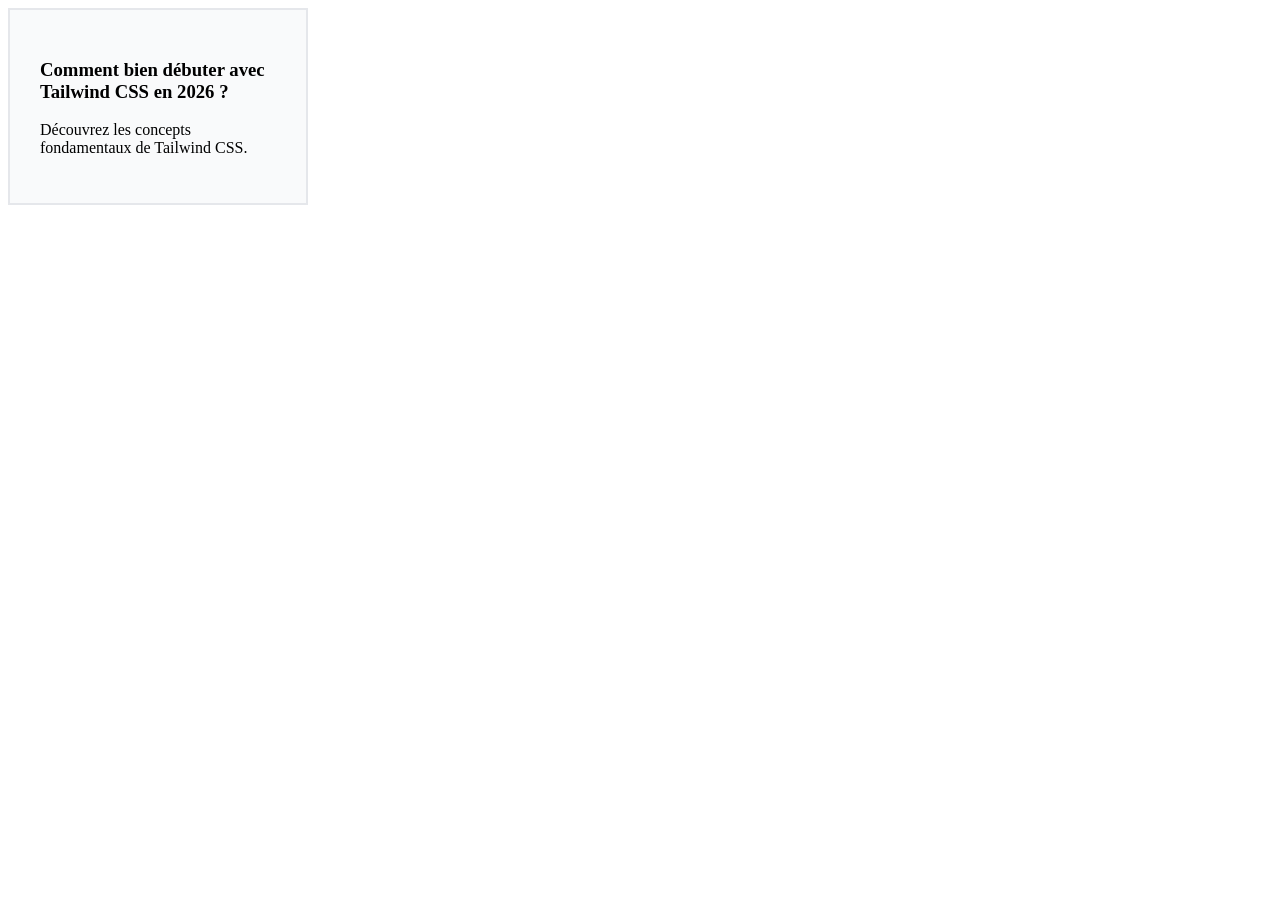
<file: session-03/projet-blog-boxmodel/index.html>
<!DOCTYPE html>
<html lang="fr">
<head>
    <meta charset="UTF-8">
    <title>Mon Blog</title>
    <link rel="stylesheet" href="components.css">
</head>
<body>
    <div class="carte-article">
        <div class="carte-contenu">
            <h3>Comment bien débuter avec Tailwind CSS en 2026 ?</h3>
            <p>Découvrez les concepts fondamentaux de Tailwind CSS.</p>
        </div>
    </div>
</body>
</html>
</file>
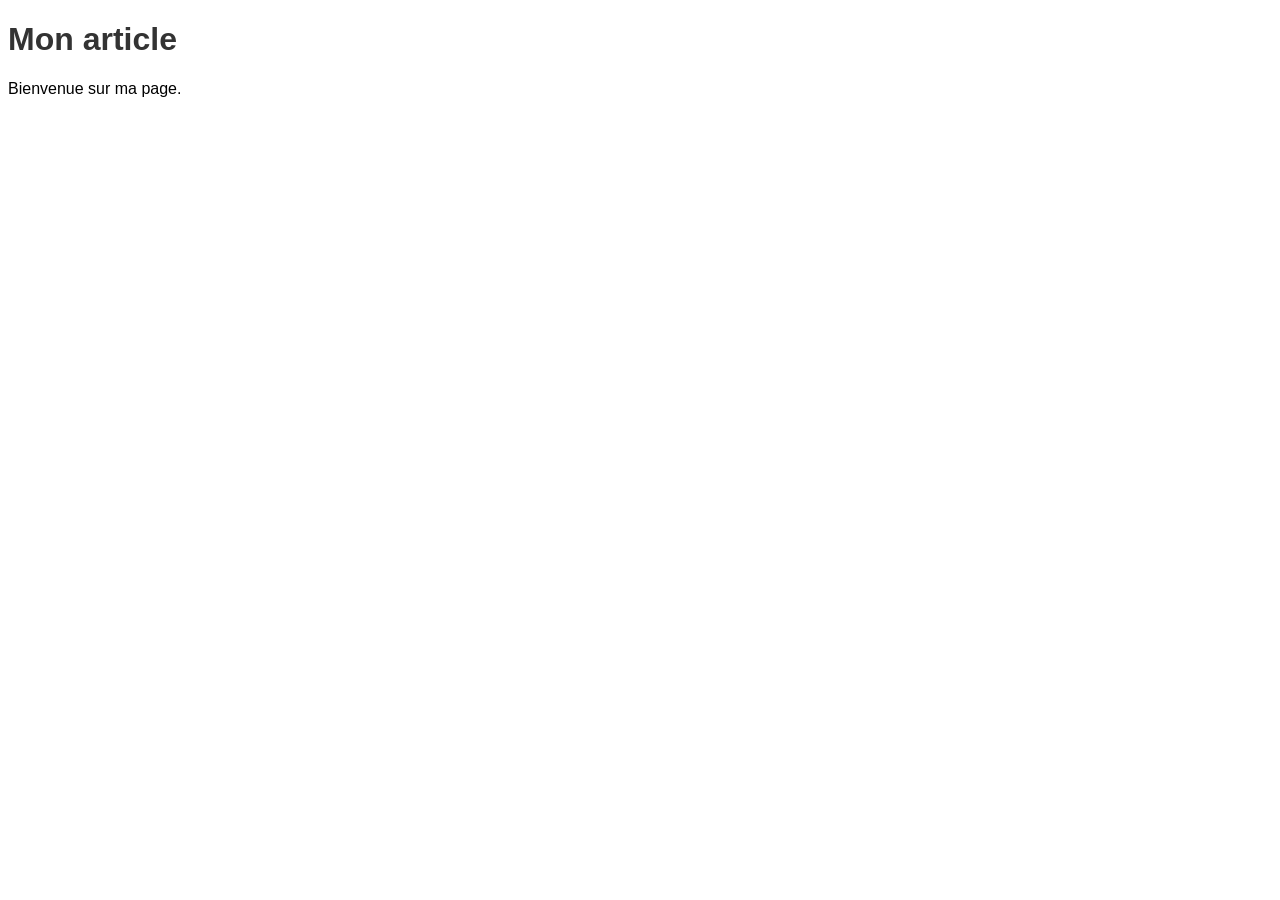
<file: session-03/Tuto 16/index.html>
<!DOCTYPE html>
<html lang="fr">
<head>
    <meta charset="UTF-8">
    <title>Mon article</title>
    <link rel="stylesheet" href="style.css">
</head>
<body>
    <h1>Mon article</h1>
    <p>Bienvenue sur ma page.</p>
    <script src="script.js" defer></script>
</body>
</html>
</file>
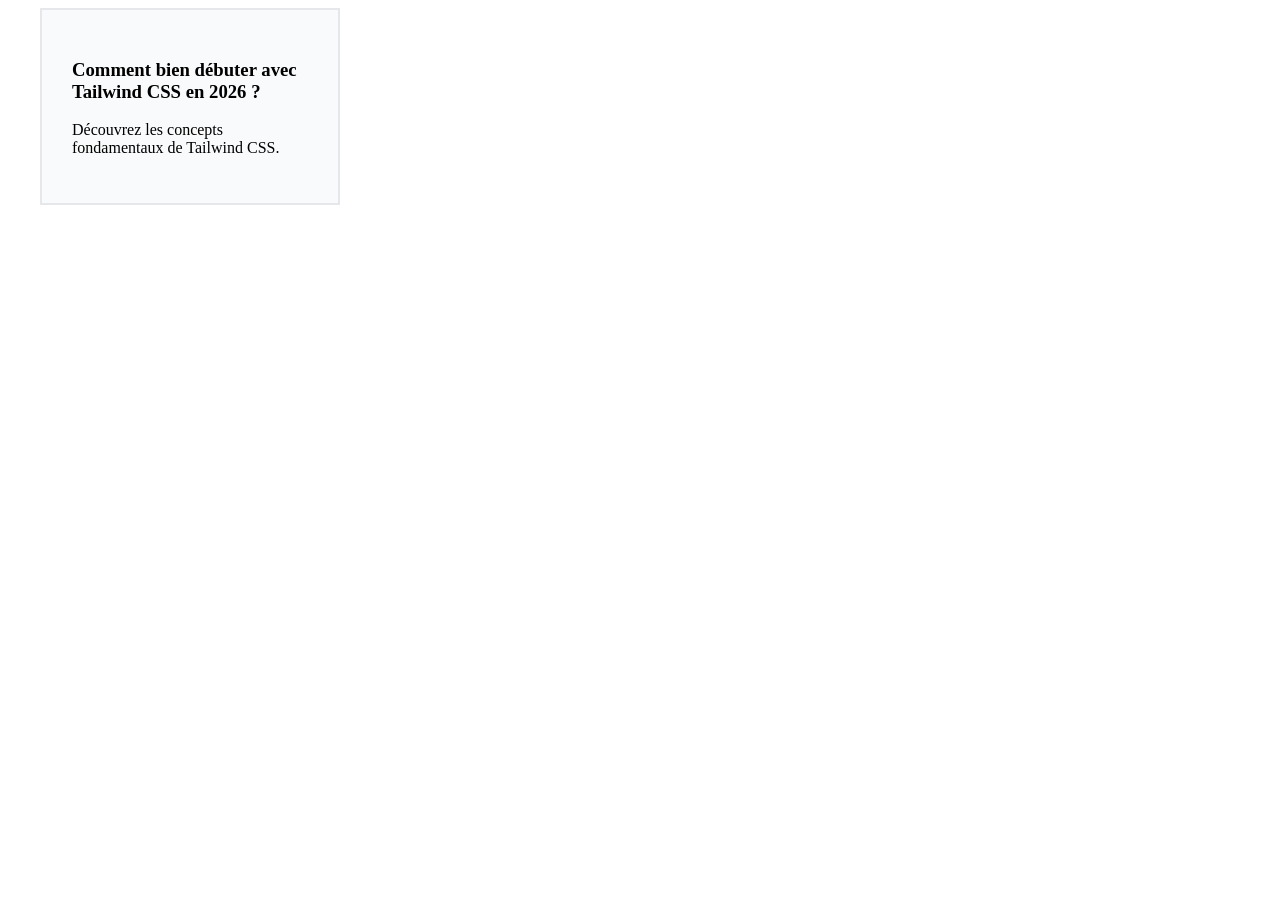
<file: session-03/Tuto 22/index.html>
<!DOCTYPE html>
<html lang="fr">
<head>
    <meta charset="UTF-8">
    <title>Mon Blog</title>
    <!-- <link rel="stylesheet" href="css/global.css">
    <link rel="stylesheet" href="css/components.css"> -->
    <link rel="stylesheet" href="pages.css">
</head>
<body>
    
    <!-- Nouveau conteneur principal -->
    <section class="section-articles">
        <div class="conteneur-articles">
            
            <div class="carte-article">
                <div class="carte-contenu">
                    <h3>Comment bien débuter avec Tailwind CSS en 2026 ?</h3>
                    <p>Découvrez les concepts fondamentaux de Tailwind CSS.</p>
                </div>
            </div>

        </div>
    </section>

</body>
</html>
</file>
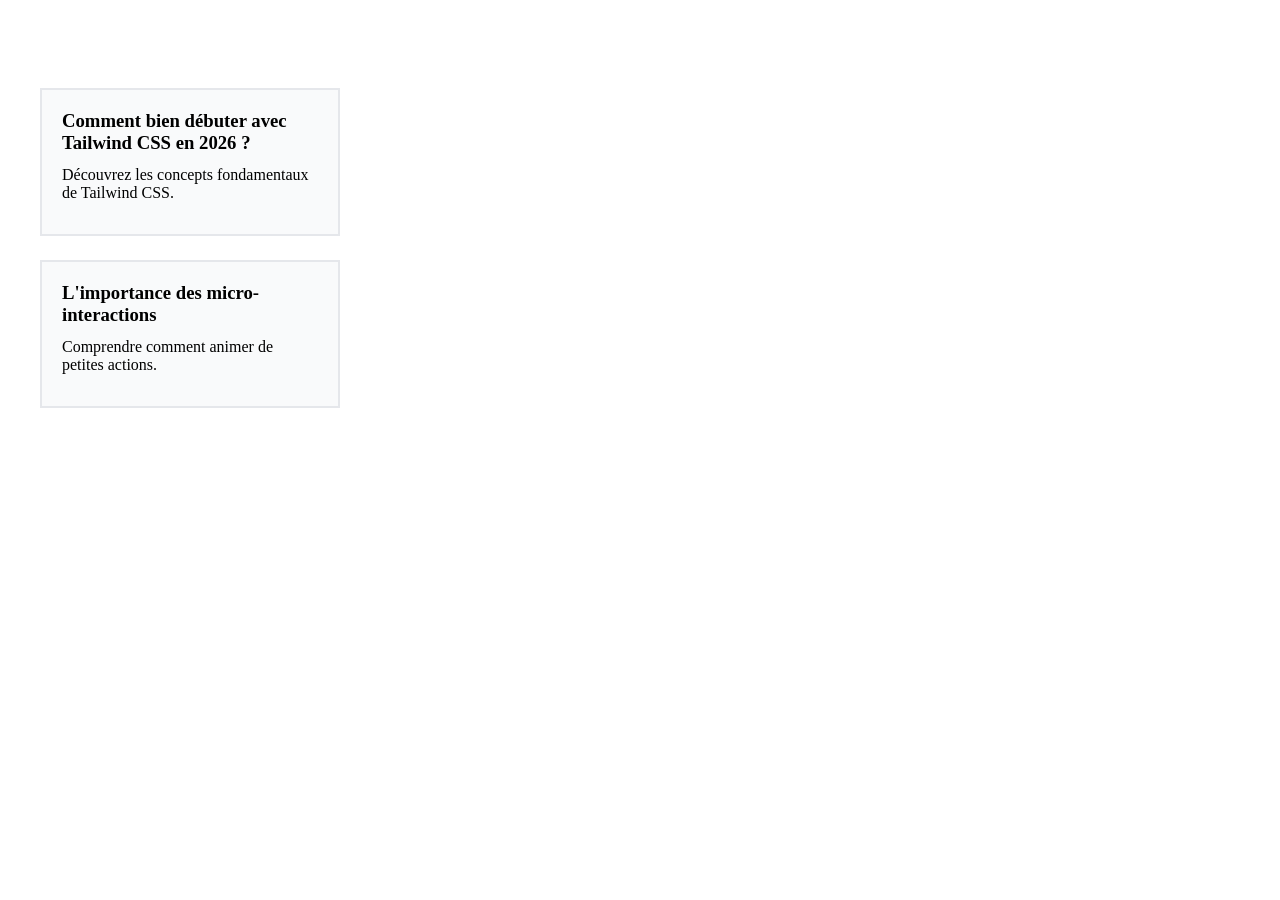
<file: session-03/Tuto 23/index.html>
<!DOCTYPE html>
<html lang="fr">
<head>
    <meta charset="UTF-8">
    <title>Mon Blog</title>
    <!-- <link rel="stylesheet" href="css/global.css">
    <link rel="stylesheet" href="css/components.css"> -->
    <link rel="stylesheet" href="pages.css">
</head>
<body>
    
    <!-- Nouveau conteneur principal -->
    <section class="section-articles">
        <div class="conteneur-articles">
            
            <div class="carte-article">
                <div class="carte-contenu">
                    <h3>Comment bien débuter avec Tailwind CSS en 2026 ?</h3>
                    <p>Découvrez les concepts fondamentaux de Tailwind CSS.</p>
                </div>
            </div>
            <div class="carte-article">
                <div class="carte-contenu">
                    <h3>L'importance des micro-interactions</h3>
                    <p>Comprendre comment animer de petites actions.</p>
                </div>
            </div>

        </div>
    </section>

</body>
</html>
</file>
<file: session-03/projet-blog-boxmodel/components.css>
.carte-article {
    width: 300px;
    background: #f9fafb;
    border: 2px solid #e5e7eb;
}
.carte-contenu {
    padding: 30px;
}
* {
    box-sizing: border-box;
}
</file>
<file: session-03/Tuto 16/style.css>
body { font-family: Arial, sans-serif; }
h1 { color: #333; }
</file>
<file: session-03/Tuto 22/pages.css>
/* css/pages.css */
.conteneur-articles {
    max-width: 1200px;
    /* La marge "auto" à gauche et à droite centre l'élément */
    margin: 0 auto; 
}
.carte-article {
    width: 300px;
    background: #f9fafb;
    border: 2px solid #e5e7eb;
}
.carte-contenu {
    padding: 30px;
}
* {
    box-sizing: border-box;
}
</file>
<file: session-03/Tuto 23/pages.css>
.boite {
    border: 4px solid #3b82f6;
    
    /* Repousse le texte à 20px du bord bleu (vers l'intérieur) */
    padding: 20px; 
    
    /* Repousse les autres boîtes à 40px du bord bleu (vers l'extérieur) */
    margin: 40px; 
}
/* css/pages.css */
.conteneur-articles {
    max-width: 1200px;
    /* La marge "auto" à gauche et à droite centre l'élément */
    margin: 0 auto; 
}
.carte-article {
    width: 300px;
    background: #f9fafb;
    border: 2px solid #e5e7eb;
}
.carte-contenu {
    padding: 30px;
}
* {
    box-sizing: border-box;
}
/* css/components.css */
.carte-contenu {
    padding: 20px;
}
/* css/components.css */
.carte-article {
    /* ... (règles précédentes de fond et bordure) ... */
    margin-bottom: 24px;
}
/* css/components.css */
.carte-contenu h3 {
    margin: 0; /* Enlève la marge par défaut du titre */
}

.carte-contenu p {
    margin: 12px 0; /* 12px en haut et en bas, 0 à gauche et à droite */
}
/* css/pages.css */
.section-articles {
    padding: 80px 24px;
}
</file>
